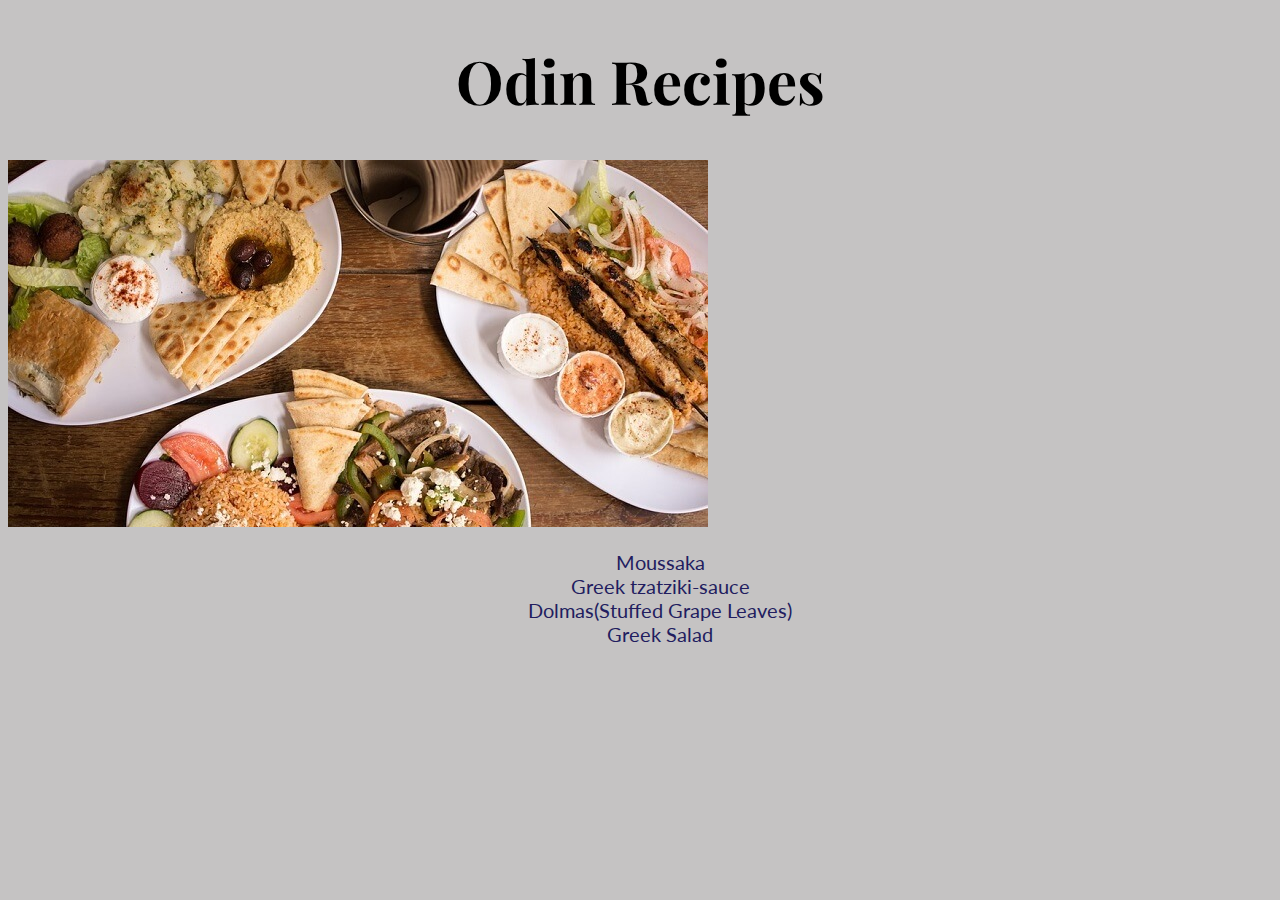
<file: recipes/index.html>
<!DOCTYPE html>
<head>
    <meta charset="utf-8">
    <title>Odin Recipes Webpage</title>
    <link rel="stylesheet" href="style.css">
</head>
<body>
    
    <h1 class='header-title'>Odin Recipes</h1>
    <img id="header-image" src="./Images/Best-Greek-Food.jpg" alt="https://theplanetd.com/images/Best-Greek-Food.jpg">
    <ul class="header-pages">
        <li><a href="./Moussaka.html">Moussaka</a></li>
        <li><a href="./tzatziki-sauce.html">Greek tzatziki-sauce</a></li>
        <li><a href="./Dolmas.html">Dolmas(Stuffed Grape Leaves)</a></li>
        <li><a href="./Greek_Salad.html">Greek Salad</a></li>
    </ul>
     
</body>
</html>
</file>
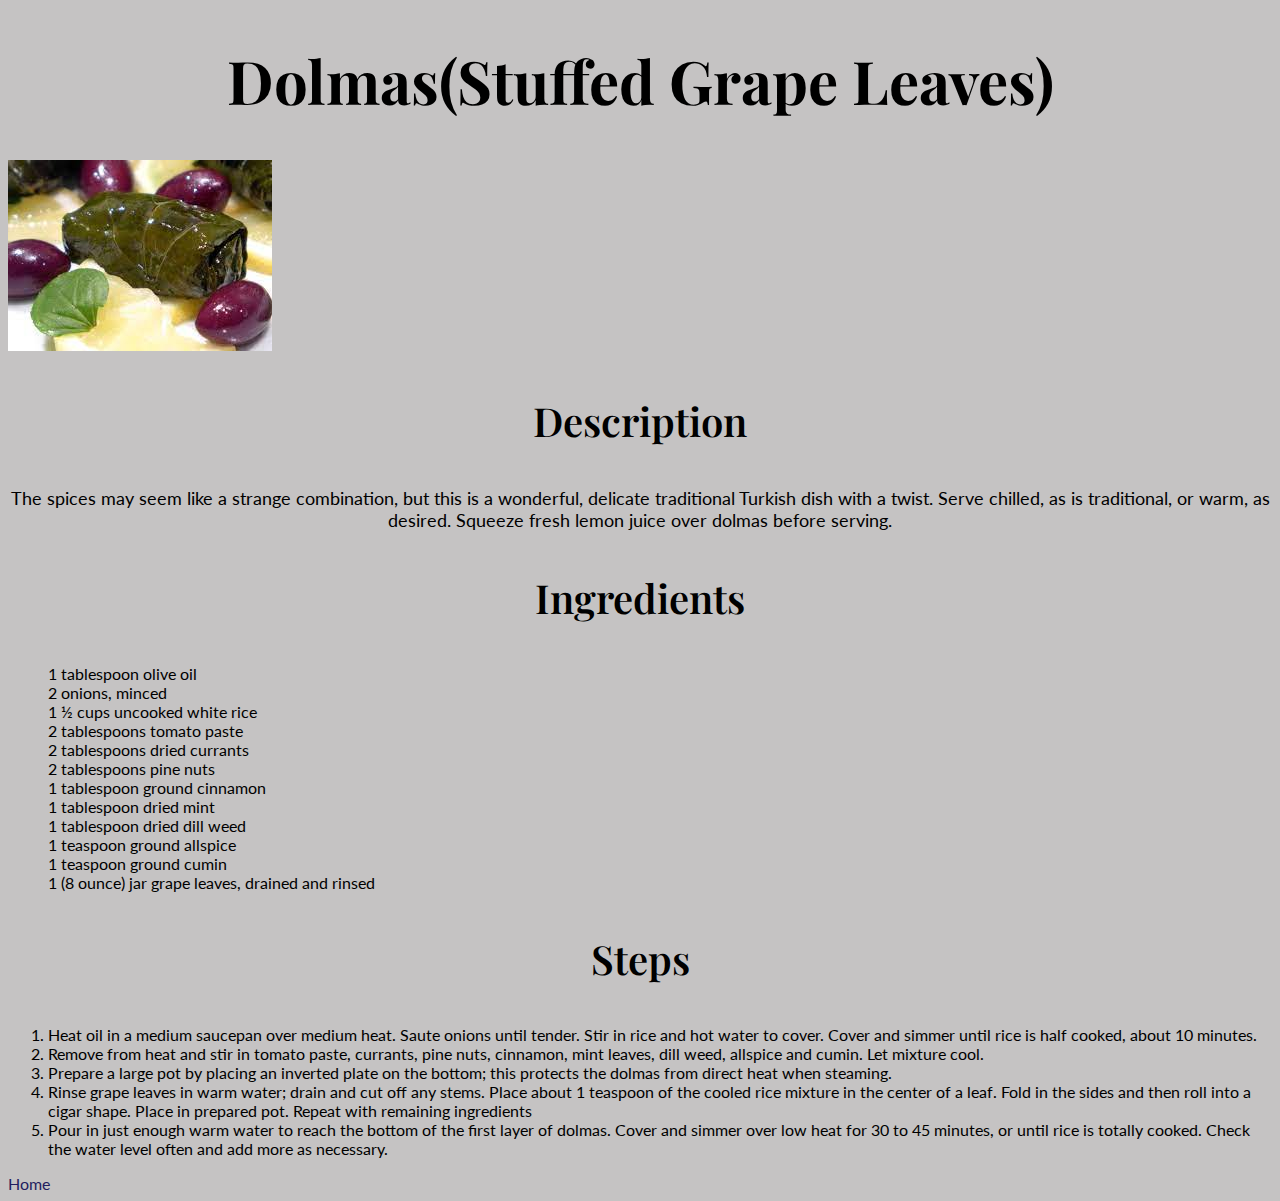
<file: recipes/Dolmas.html>
<!DOCTYPE html>
<head>
    <meta charset="utf-8">
    <title>Dolmas</title>
    <link rel="stylesheet" href="style.css">
</head>
<body>
    <h1>Dolmas(Stuffed Grape Leaves)</h1>
    <img src="./Images/dolmas.jpeg" alt="https://bellyfull.net/wp-content/uploads/2020/07/Dolma-stuffed-grape-leaves-blog-3.jpg">
    
    <h3>Description</h3>
        <p class="description_text">The spices may seem like a strange combination, but this is a wonderful, delicate traditional Turkish dish with a twist. Serve chilled, as is traditional, or warm, as desired. 
            Squeeze fresh lemon juice over dolmas before serving.</p>

    <h3>Ingredients</h3>
        <ul class="ingredients_text">
            <li>1 tablespoon olive oil</li>
            <li>2 onions, minced</li>
            <li>1 ½ cups uncooked white rice</li>
            <li>2 tablespoons tomato paste</li>
            <li>2 tablespoons dried currants</li>
            <li>2 tablespoons pine nuts</li>
            <li>1 tablespoon ground cinnamon</li>
            <li>1 tablespoon dried mint</li>
            <li>1 tablespoon dried dill weed</li>
            <li>1 teaspoon ground allspice</li>
            <li>1 teaspoon ground cumin</li>
            <li>1 (8 ounce) jar grape leaves, drained and rinsed</li>
        </ul>

        <h3>Steps</h3>
        <ol>
            <li>Heat oil in a medium saucepan over medium heat. Saute onions until tender. Stir in rice and hot water to cover. Cover and simmer until rice is half cooked, about 10 minutes.</li>
            <li>Remove from heat and stir in tomato paste, currants, pine nuts, cinnamon, mint leaves, dill weed, allspice and cumin. Let mixture cool.</li>
            <li>Prepare a large pot by placing an inverted plate on the bottom; this protects the dolmas from direct heat when steaming.</li>
            <li>Rinse grape leaves in warm water; drain and cut off any stems. Place about 1 teaspoon of the cooled rice mixture in the center of a leaf. Fold in the sides and then roll into a cigar shape. Place in prepared pot. Repeat with remaining ingredients</li>
            <li>Pour in just enough warm water to reach the bottom of the first layer of dolmas. Cover and simmer over low heat for 30 to 45 minutes, or until rice is totally cooked. Check the water level often and add more as necessary.</li>
        </ol>
        <a class ="Homepage-link" href="./index.html">Home</a>

</body>
</file>
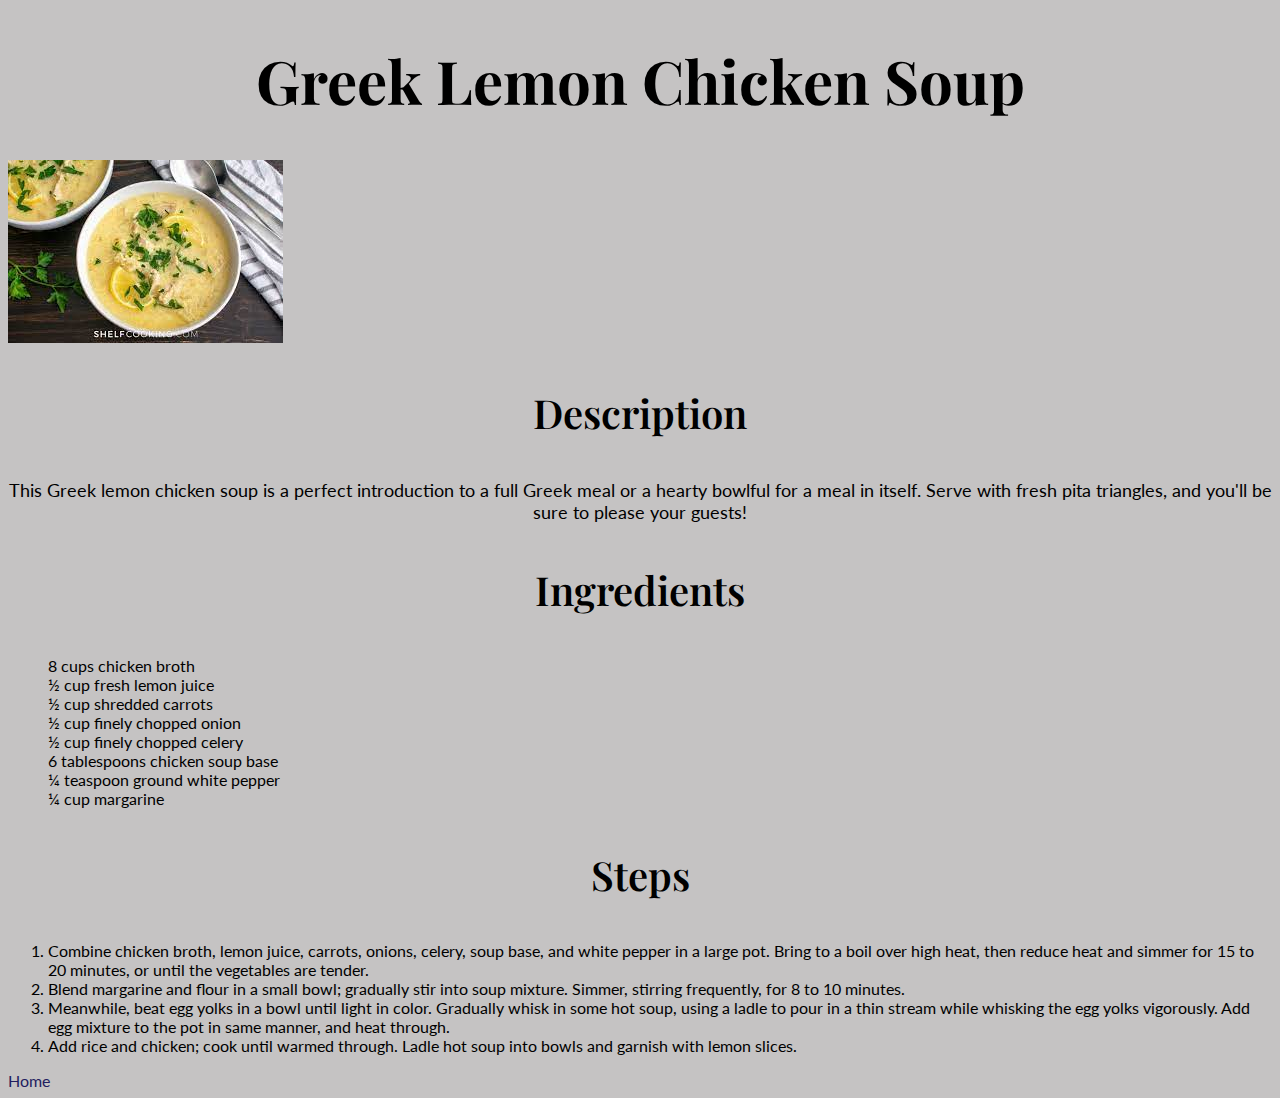
<file: recipes/greek-lemon-soup.html>
<!DOCTYPE html>
<head>
    <meta charset="utf-8">
    <title>Greek Lemon Chicken Soup</title>
    <link rel="stylesheet" href="style.css">
</head>
<body>
    <h1>Greek Lemon Chicken Soup</h1>
    <img src="./Images/greek-lemon-chicken-soup.jpeg" alt="https://theartoffoodandwine.com/wp-content/uploads/2021/01/Chicken-Soup-SQUARE.jpg">
    
    <h3>Description</h3>
    <p class="description_text">This Greek lemon chicken soup is a perfect introduction to a full Greek meal or a hearty bowlful
         for a meal in itself. Serve with fresh pita triangles, and you'll be sure to please your guests!</p>
    
    <h3>Ingredients</h3>
        <ul class="ingredients_text">
            <li>8 cups chicken broth</li>
            <li>½ cup fresh lemon juice</li>
            <li>½ cup shredded carrots</li>
            <li>½ cup finely chopped onion</li>
            <li>½ cup finely chopped celery</li>
            <li>6 tablespoons chicken soup base</li>
            <li>¼ teaspoon ground white pepper</li>
            <li>¼ cup margarine</li>
        </ul>

        <h3>Steps</h3>
        <ol>
            <li>Combine chicken broth, lemon juice, carrots, onions, celery, soup base, and white pepper in a large pot. Bring to a boil over high heat, then reduce heat and simmer for 15 to 20 minutes, or until the vegetables are tender.</li>
            <li>Blend margarine and flour in a small bowl; gradually stir into soup mixture. Simmer, stirring frequently, for 8 to 10 minutes.</li>
            <li>Meanwhile, beat egg yolks in a bowl until light in color. Gradually whisk in some hot soup, using a ladle to pour in a thin stream while whisking the egg yolks vigorously. Add egg mixture to the pot in same manner, and heat through.</li>
            <li>Add rice and chicken; cook until warmed through. Ladle hot soup into bowls and garnish with lemon slices.</li>
        </ol>
        <a class ="Homepage-link" href="./index.html">Home</a>


</body>
</file>
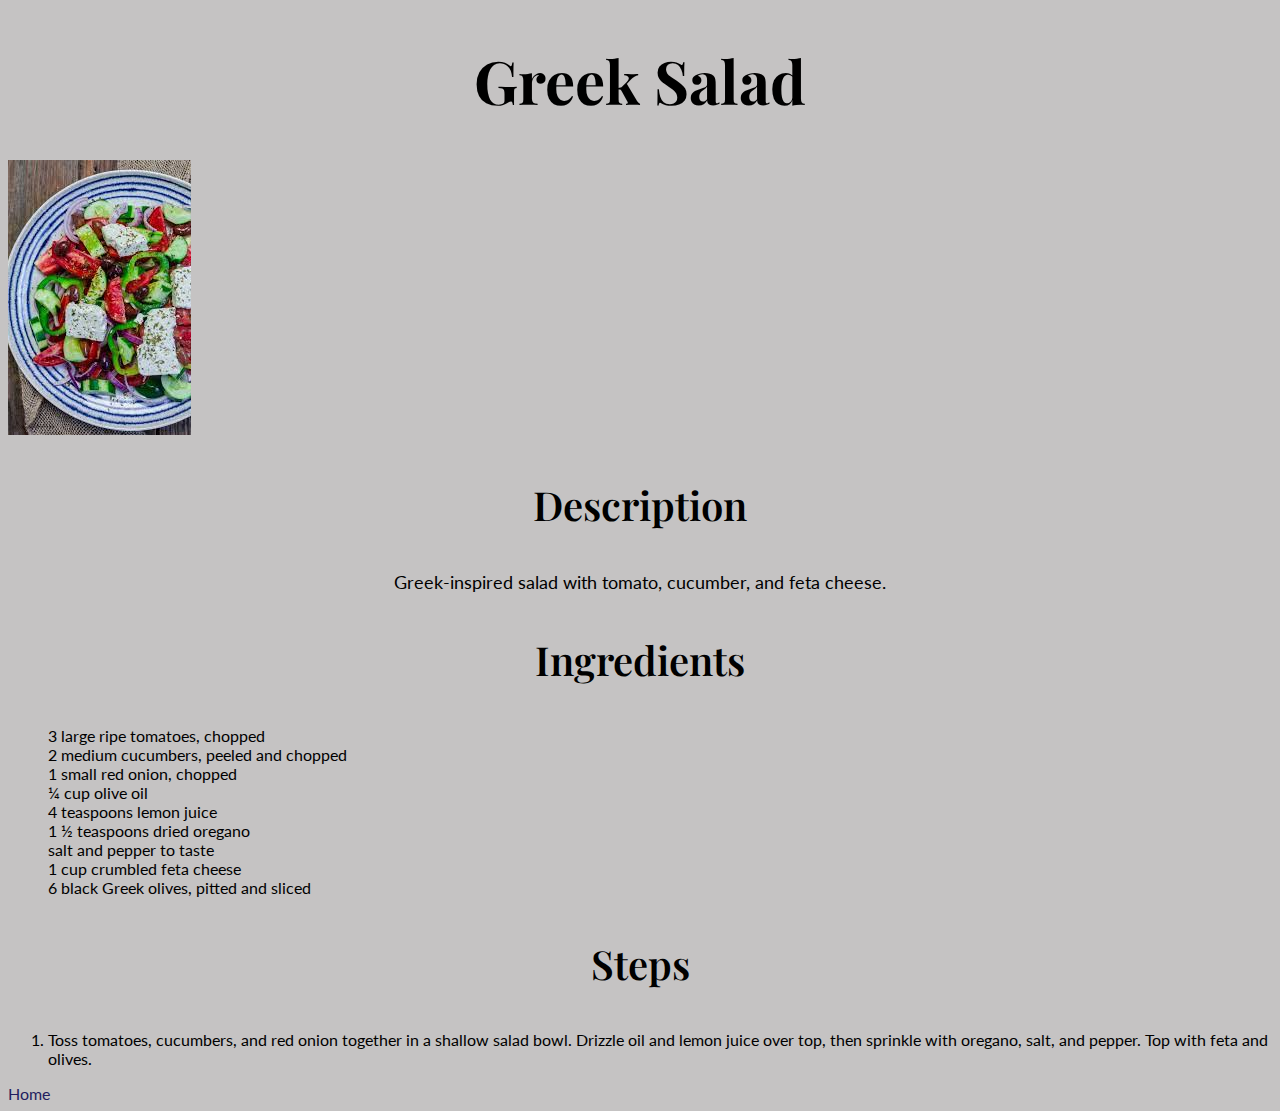
<file: recipes/Greek_Salad.html>
<!DOCTYPE html>
<head>
    <meta charset="utf-8">
    <title>Greek Salad</title>
    <link rel="stylesheet" href="style.css">
</head>
<body>
    <h1>Greek Salad</h1>
    <img src="./Images/greek_salad.jpeg" alt="https://www.wellplated.com/wp-content/uploads/2022/05/Greek-Salad-Recipe-Easy.jpg">
    
    <h3>Description</h3>
        <p class="description_text">Greek-inspired salad with tomato, cucumber, and feta cheese.</p>
    
    <h3>Ingredients</h3>
        <ul class="ingredients_text">
            <li>3 large ripe tomatoes, chopped</li>
            <li>2 medium cucumbers, peeled and chopped</li>
            <li>1 small red onion, chopped</li>
            <li>¼ cup olive oil</li>
            <li>4 teaspoons lemon juice </li>
            <li>1 ½ teaspoons dried oregano</li>
            <li>salt and pepper to taste</li>
            <li>1 cup crumbled feta cheese</li>
            <li>6 black Greek olives, pitted and sliced</li>
        </ul>

        <h3>Steps</h3>
        <ol>
            <li>Toss tomatoes, cucumbers, and red onion together in a shallow salad bowl. Drizzle oil and lemon juice over top, then sprinkle with oregano, salt, and pepper. Top with feta and olives.</li>
        </ol>
        <a class ="Homepage-link" href="./index.html">Home</a>

</body>
</file>
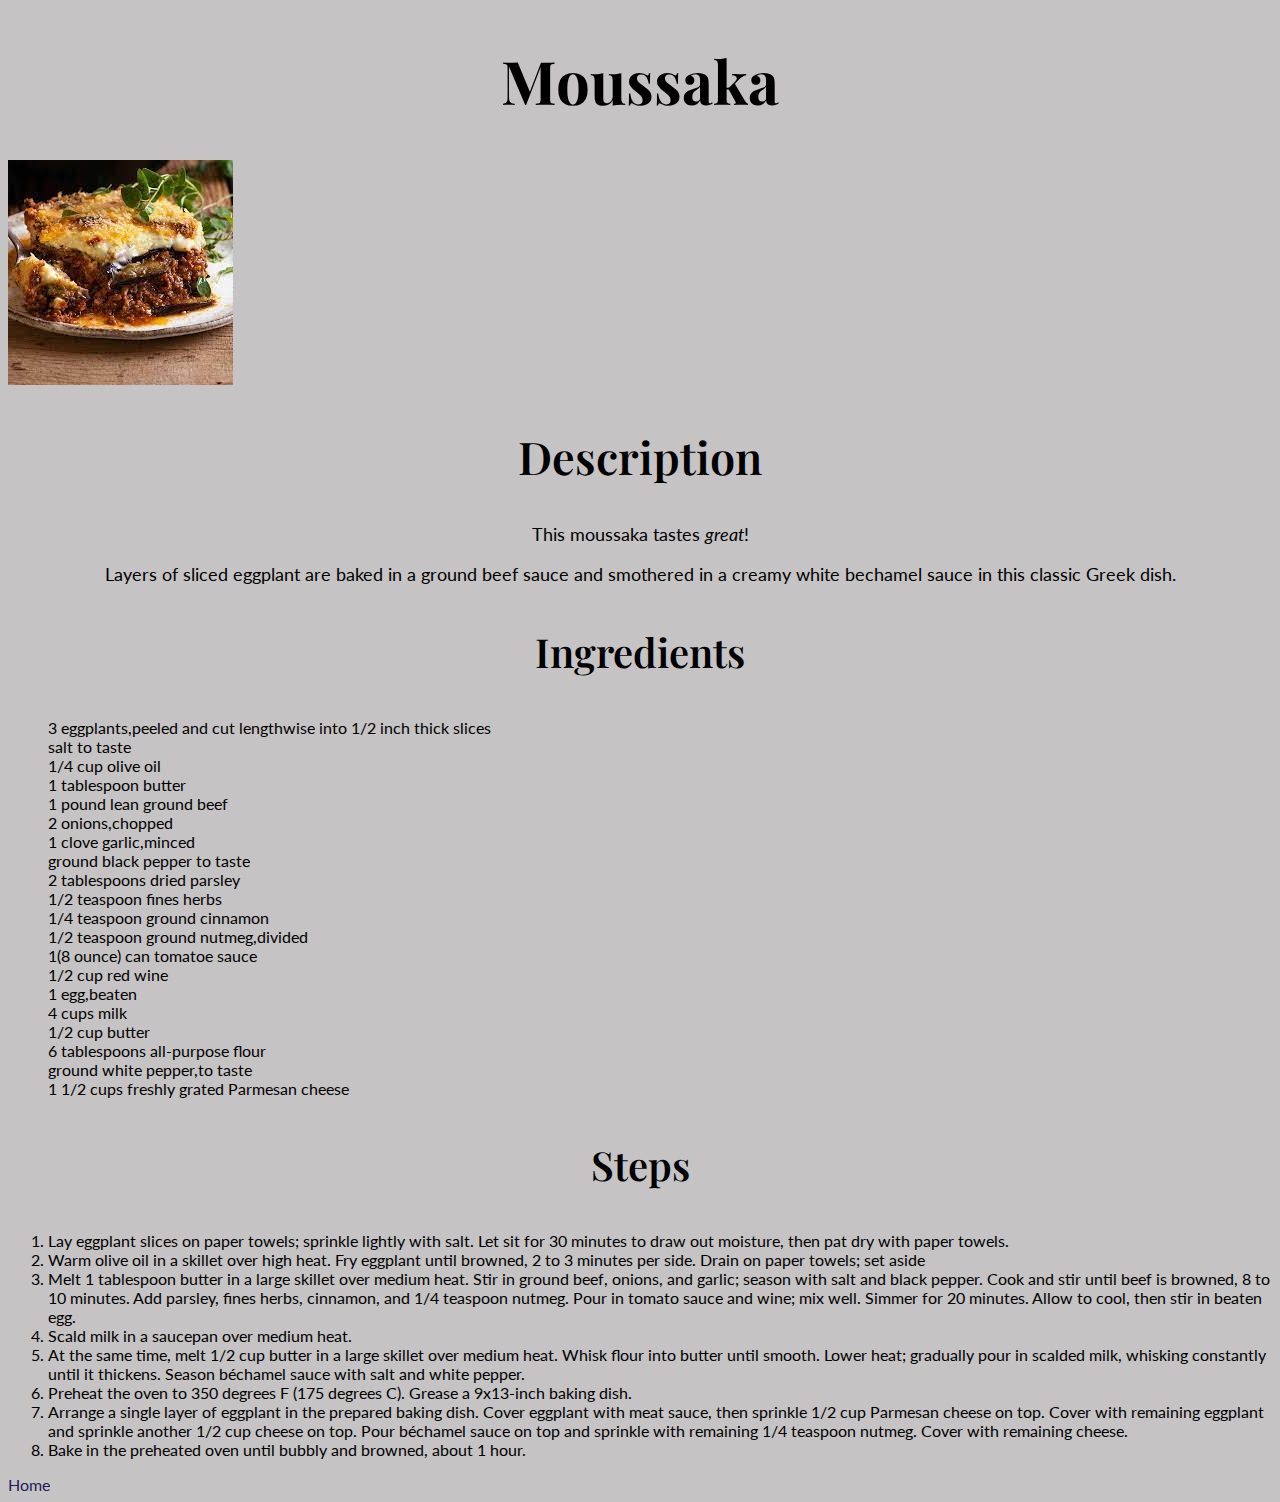
<file: recipes/Moussaka.html>
<!DOCTYPE html>
<head>
    <meta charset="utf-8">
    <title>Moussaka</title>
    <link rel="stylesheet" href="style.css">
</head>
<body>
    <h1>Moussaka</h1>
    
    <img id="moussaka-image" src="./Images/moussaka.jpeg" alt="https://www.recipetineats.com/wp-content/uploads/2019/03/Greek-Moussaka_3-re-edited-SQ.jpg">
    
    <h2>Description</h2>
        <p class="description_text">This moussaka tastes <em>great</em>!</p>
        <p class="description_text">Layers of sliced eggplant are baked
        in a ground beef sauce and smothered in a creamy 
        white bechamel sauce in this classic Greek dish.</p>
    
    <h3>Ingredients</h3>
        <ul class="ingredients_text">
            <li>3 eggplants,peeled and cut lengthwise into 1/2 inch thick slices</li>
            <li>salt to taste</li>
            <li>1/4 cup olive oil</li>
            <li>1 tablespoon butter</li>
            <li>1 pound lean ground beef</li>
            <li>2 onions,chopped</li>
            <li>1 clove garlic,minced</li>
            <li>ground black pepper to taste</li>
            <li>2 tablespoons dried parsley</li>
            <li>1/2 teaspoon fines herbs</li>
            <li>1/4 teaspoon ground cinnamon</li>
            <li>1/2 teaspoon ground nutmeg,divided</li>
            <li>1(8 ounce) can tomatoe sauce</li>
            <li>1/2 cup red wine</li>
            <li>1 egg,beaten</li>
            <li>4 cups milk</li>
            <li>1/2 cup butter</li>
            <li>6 tablespoons all-purpose flour</li>
            <li>ground white pepper,to taste</li>
            <li>1 1/2 cups freshly grated Parmesan cheese</li>
        </ul>

        <h3>Steps</h3>
        <ol class="steps_text">
            <li>Lay eggplant slices on paper towels; sprinkle lightly with salt. Let sit for 30 minutes to draw out moisture, then pat dry with paper towels.</li>
            <li>Warm olive oil in a skillet over high heat. Fry eggplant until browned, 2 to 3 minutes per side. Drain on paper towels; set aside</li>
            <li>Melt 1 tablespoon butter in a large skillet over medium heat. Stir in ground beef, onions, and garlic; season with salt and black pepper. Cook and stir until beef is browned, 8 to 10 minutes. Add parsley, fines herbs, cinnamon, and 1/4 teaspoon nutmeg. Pour in tomato sauce and wine; mix well. Simmer for 20 minutes. Allow to cool, then stir in beaten egg.</li>
            <li>Scald milk in a saucepan over medium heat.</li>
            <li>At the same time, melt 1/2 cup butter in a large skillet over medium heat. Whisk flour into butter until smooth. Lower heat; gradually pour in scalded milk, whisking constantly until it thickens. Season béchamel sauce with salt and white pepper.</li>
            <li>Preheat the oven to 350 degrees F (175 degrees C). Grease a 9x13-inch baking dish.</li>
            <li>Arrange a single layer of eggplant in the prepared baking dish. Cover eggplant with meat sauce, then sprinkle 1/2 cup Parmesan cheese on top. Cover with remaining eggplant and sprinkle another 1/2 cup cheese on top. Pour béchamel sauce on top and sprinkle with remaining 1/4 teaspoon nutmeg. Cover with remaining cheese.</li>
            <li>Bake in the preheated oven until bubbly and browned, about 1 hour.</li>
        </ol>
        <a class ="Homepage-link" href="./index.html">Home</a>

</body>
</file>
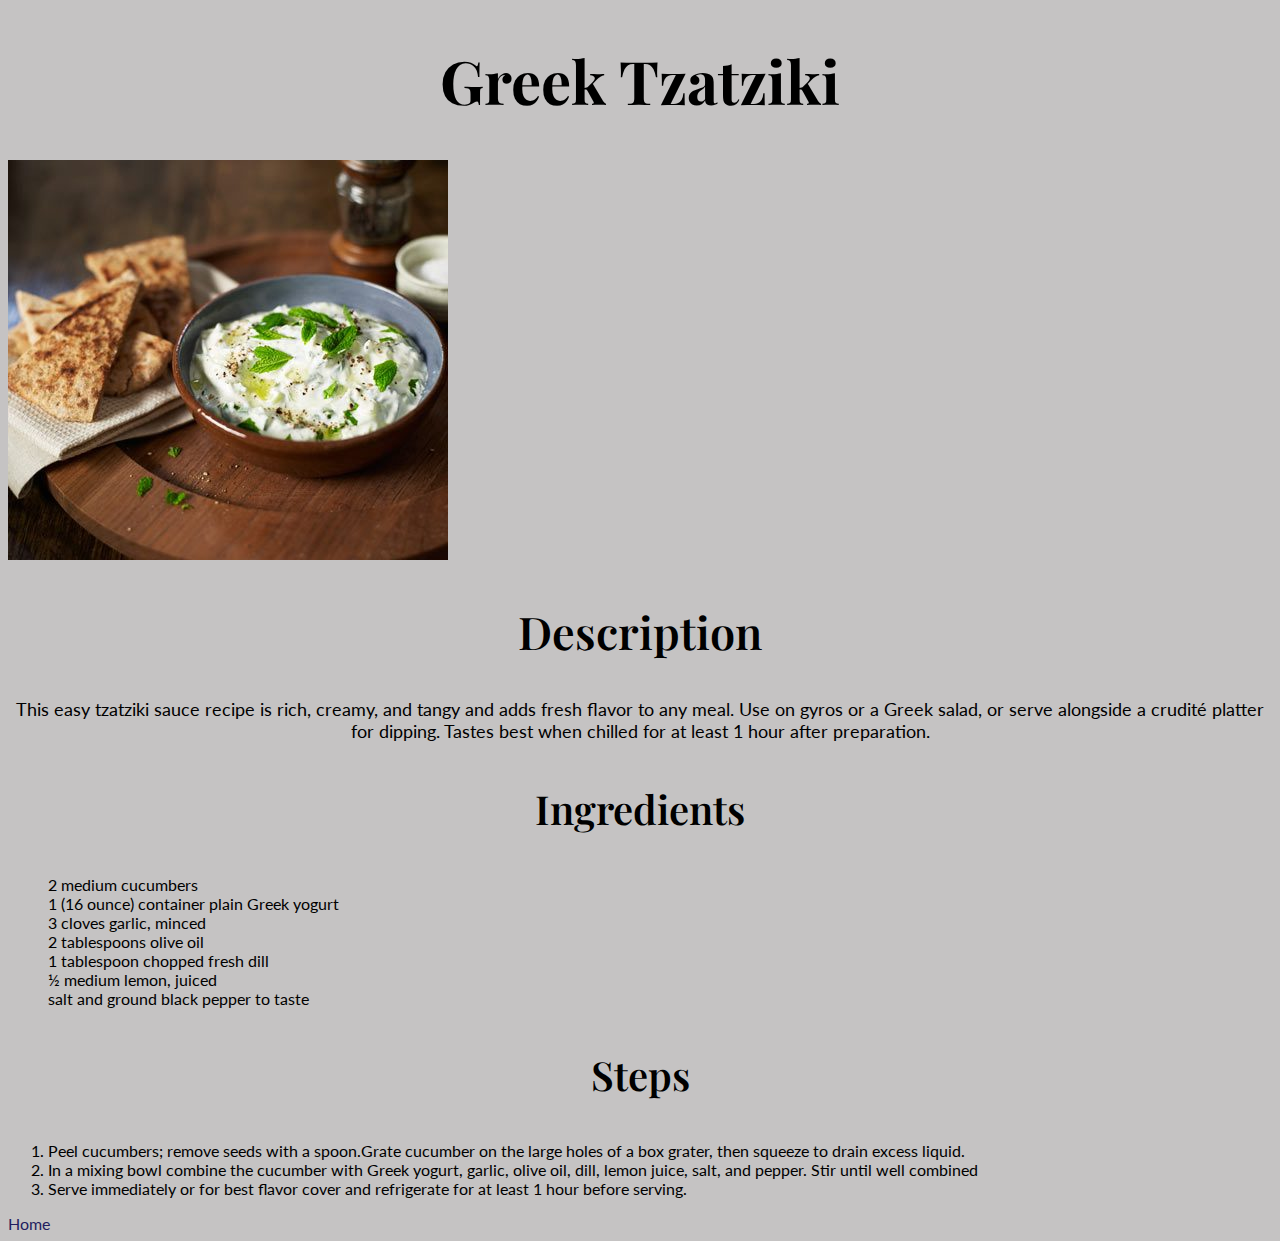
<file: recipes/tzatziki-sauce.html>
<!DOCTYPE html>
<head>
    <meta charset="utf-8">
    <title>Greek Tzatziki</title>
    <link rel="stylesheet" href="style.css">
</head>
<body>
    <h1>Greek Tzatziki</h1>
    <img src="./Images/tzatziki.jpg" alt="https://www.mygreekdish.com/wp-content/uploads/2013/08/Authentic-Greek-Tzatziki-sauce-recipe-1-scaled-e1649252105982.jpg">
    
    <h2>Description</h2>
    <p class="description_text">This easy tzatziki sauce recipe is rich, creamy, and tangy and adds fresh flavor to any meal. 
        Use on gyros or a Greek salad, or serve alongside a crudité platter for dipping. 
        Tastes best when chilled for at least 1 hour after preparation.</p>
    
    <h3>Ingredients</h3>
        <ul class="ingredients_text">
            <li>2 medium cucumbers</li>
            <li>1 (16 ounce) container plain Greek yogurt</li>
            <li>3 cloves garlic, minced</li>
            <li>2 tablespoons olive oil</li>
            <li>1 tablespoon chopped fresh dill</li>
            <li>½ medium lemon, juiced</li>
            <li>salt and ground black pepper to taste</li>
        </ul>

        <h3>Steps</h3>
        <ol>
            <li>Peel cucumbers; remove seeds with a spoon.Grate cucumber on the large holes of a box grater, then squeeze to drain excess liquid.</li>
            <li>In a mixing bowl combine the cucumber with Greek yogurt, garlic, olive oil, dill, lemon juice, salt, and pepper. Stir until well combined</li>
            <li>Serve immediately or for best flavor cover and refrigerate for at least 1 hour before serving.</li>
        </ol>
        <a class ="Homepage-link" href="./index.html">Home</a>

</body>
</file>
<file: recipes/style.css>
@import url('https://fonts.googleapis.com/css2?family=Playfair+Display:wght@400;500;700&display=swap');
@import url('https://fonts.googleapis.com/css2?family=Lato:wght@100;300;400&display=swap');



body {
    font-family: 'Lato','Times New Roman',sans-serif;
    font-size: 16px;
    background-color: rgb(197, 195, 195);
}


h1,
h2,
h3 {
    font-family: 'Playfair Display','Times New Roman', Times, serif;
    text-align: center;
}

h1 {
    font-weight: 700;
    font-size: 60px;
   
}

h2 {
    font-weight: 600;
    font-size: 45px;
}

h3 {
    font-weight: 600;
    font-size: 40px;
}

ul {
    list-style-type: none;
    text-decoration: none;  
}

a {
    text-decoration: none;
    color: rgb(34, 29, 95);
}

.header-pages {
    text-align: center;
    font-size: 20px;
}

.description_text {
    font-size: 18px;
    text-align: center;   
}

.homepage-link {
    text-align: center;
    
}
</file>
